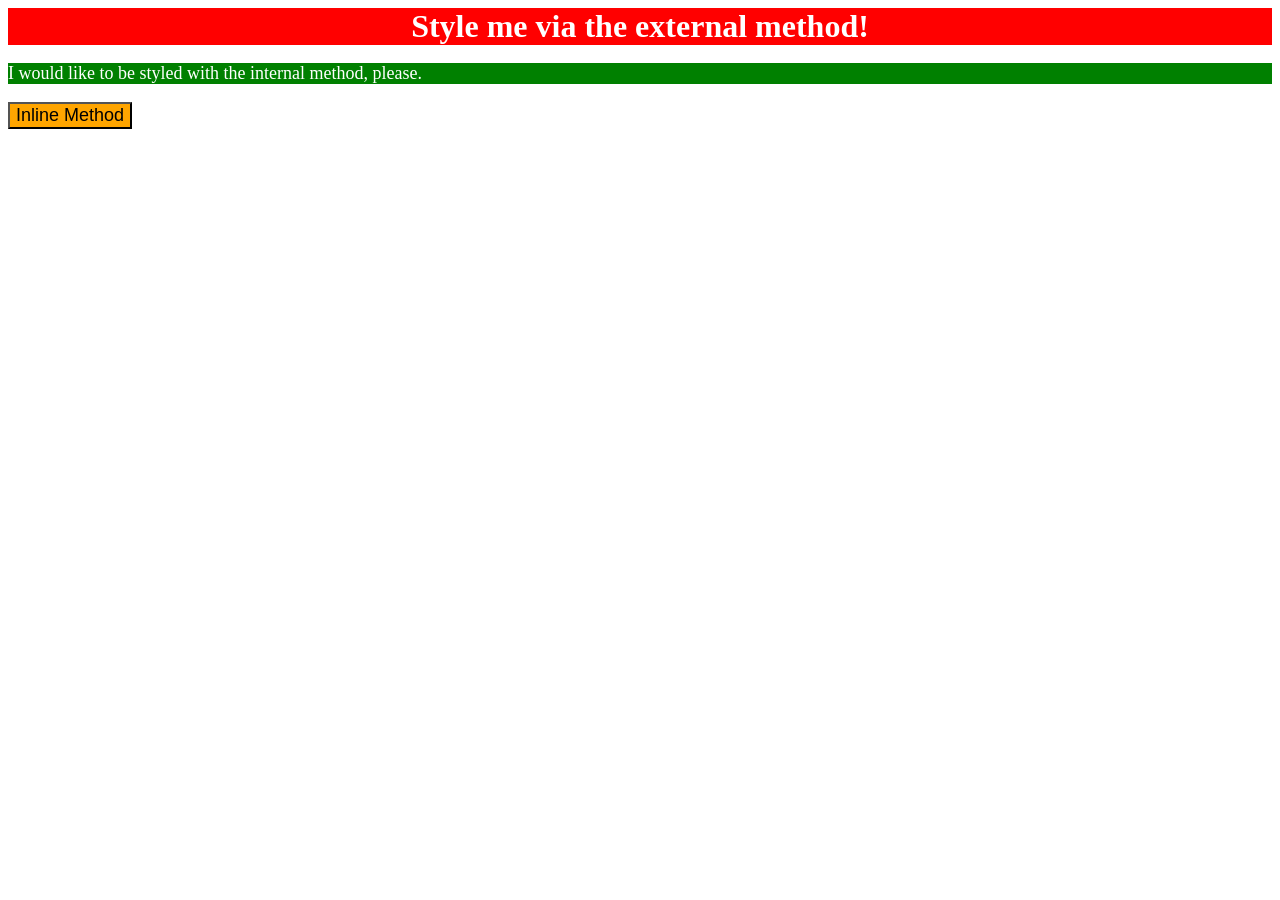
<file: foundations/intro-to-css/01-css-methods/index.html>
<!DOCTYPE html>
<html lang="en">
  <head>
    <link rel="stylesheet" href="style.css">
    <meta charset="UTF-8">
    <meta http-equiv="X-UA-Compatible" content="IE=edge">
    <meta name="viewport" content="width=device-width, initial-scale=1.0">
    <title>Methods for Adding CSS</title>
    <style>
      p {
        background: green;
        color:white;
        font-size: 18px;
      }
    </style>
  </head>
  <body>
    <div>Style me via the external method!</div>
    <p>I would like to be styled with the internal method, please.</p>
    <button style="background-color: orange; font-size: 18px;">Inline Method</button>
  </body>
</html>
</file>
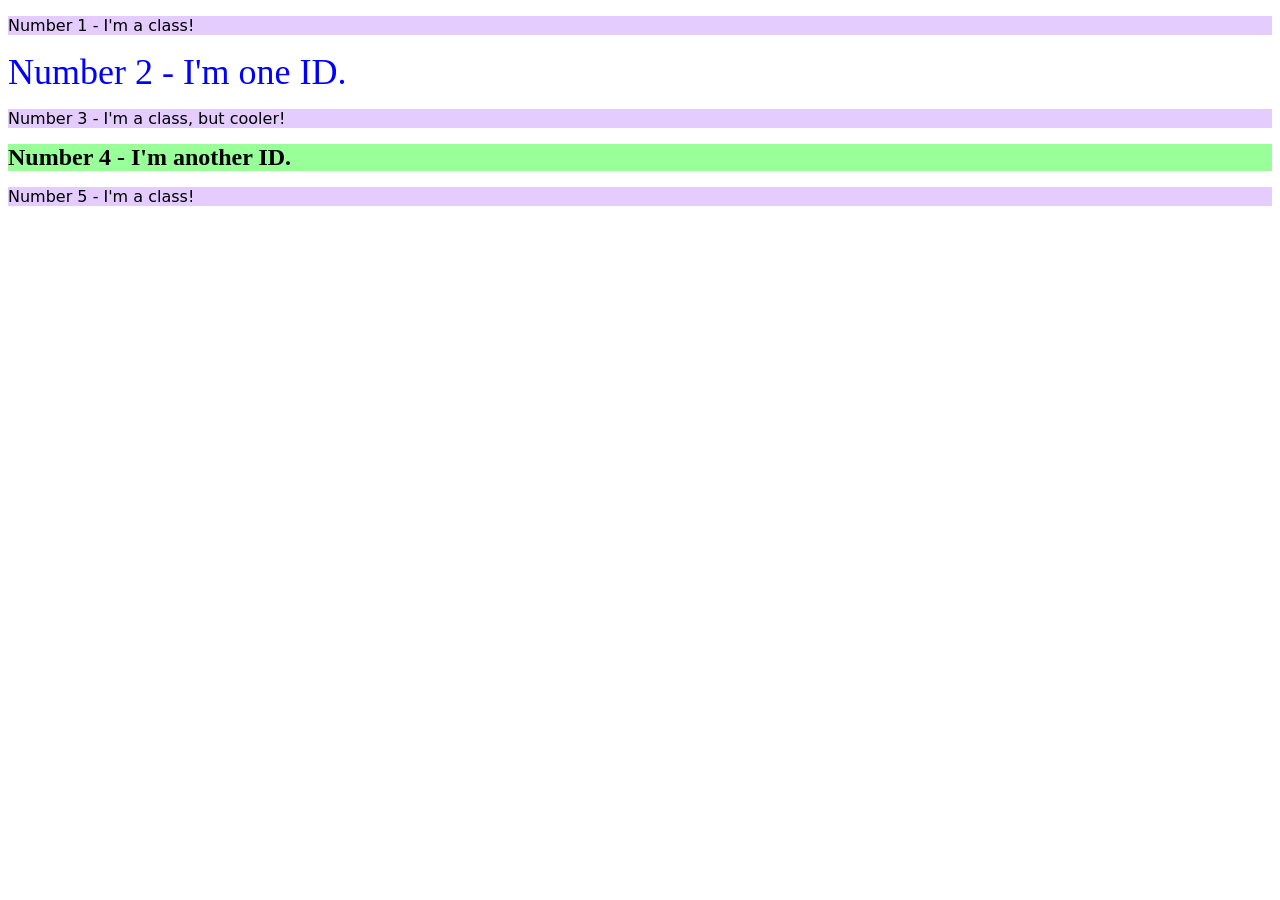
<file: foundations/intro-to-css/02-class-id-selectors/index.html>
<!DOCTYPE html>
<html lang="en">
  <head>
    <meta charset="UTF-8">
    <meta http-equiv="X-UA-Compatible" content="IE=edge">
    <meta name="viewport" content="width=device-width, initial-scale=1.0">
    <title>Class and ID Selectors</title>
    <link rel="stylesheet" href="style.css">
  </head>
  <body>
    <p class="odd-numbers">Number 1 - I'm a class!</p>
    <div id="number-2">Number 2 - I'm one ID.</div>
    <p class="odd-numbers" class=font-adjuster>Number 3 - I'm a class, but cooler!</p>
    <div id="number-4" class=font-adjuster>Number 4 - I'm another ID.</div>
    <p class="odd-numbers">Number 5 - I'm a class!</p>
  </body>
</html>
</file>
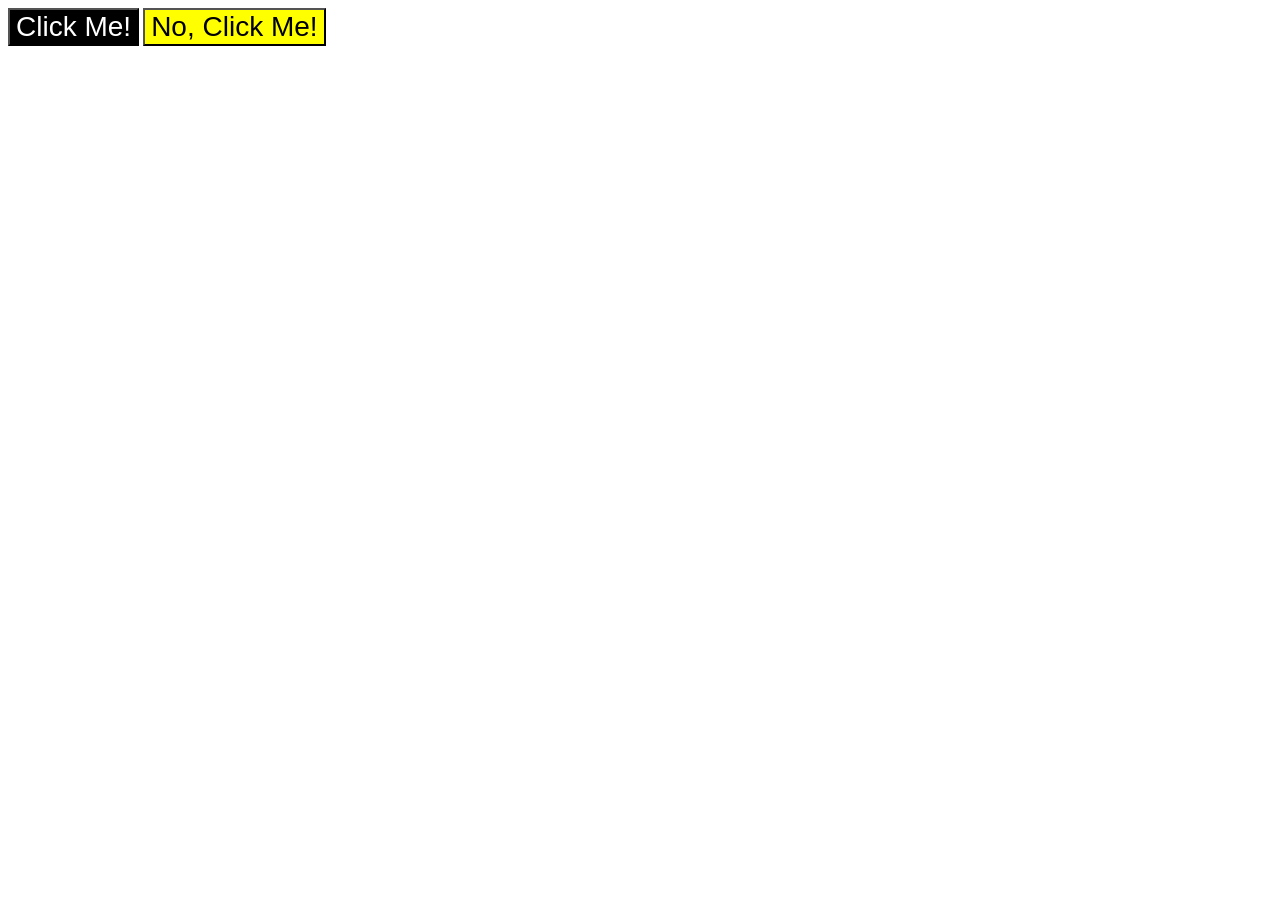
<file: foundations/intro-to-css/03-grouping-selectors/index.html>
<!DOCTYPE html>
<html lang="en">
  <head>
    <meta charset="UTF-8">
    <meta http-equiv="X-UA-Compatible" content="IE=edge">
    <meta name="viewport" content="width=device-width, initial-scale=1.0">
    <title>Grouping Selectors</title>
    <link rel="stylesheet" href="style.css">
  </head>
  <body>
    <button class="first-ele">Click Me!</button>
    <button class="second-ele">No, Click Me!</button>
  </body>
</html>
</file>
<file: foundations/intro-to-css/01-css-methods/style.css>
div {
    font-size: 32px;
    color: white;
    background-color: red;
    text-align: center;
    font-weight: bold;
}
</file>
<file: foundations/intro-to-css/02-class-id-selectors/style.css>
/* Add CSS Styling */

.odd-numbers{
    background-color: #E5CCFF;
    font-family: Verdana, DejaVu Sans, sans-serif;
}

.font-adjuster{
    font-size: 24px;
}
#number-2{
    color: blue;
    font-size: 36px;
}

#number-4{
    background-color: #99FF99;
    font-weight: bold;
}
</file>
<file: foundations/intro-to-css/03-grouping-selectors/style.css>
/* Add CSS Styling */

.first-ele{
    background-color: black;
    color: white;
}

.second-ele{
    background: yellow;
}

.first-ele,
.second-ele{
    font-size: 28px;
    font-family: Helvetica, 'Times New Roman', sans-serif;
}
</file>
